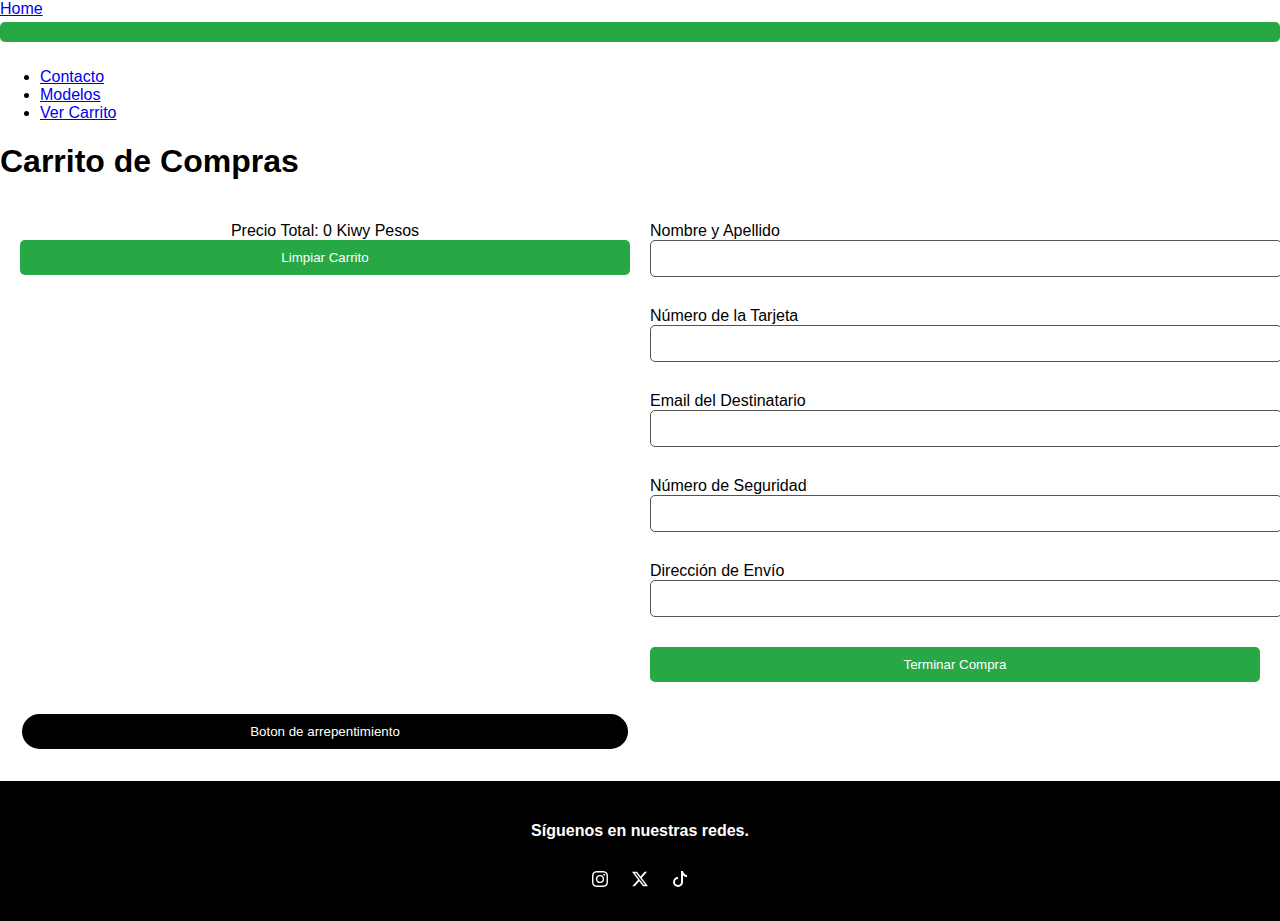
<file: carritoFunciones/carrito.html>
<!DOCTYPE html>
<html lang="es">
<head>
    <meta charset="UTF-8">
    <meta name="viewport" content="width=device-width, initial-scale=1.0">
    <title>All SPORT STORE</title>
    <link href="https://cdn.jsdelivr.net/npm/bootstrap@5.0.2/dist/css/bootstrap.min.css" rel="stylesheet" integrity="sha384-EVSTQN3/azprG1Anm3QDgpJLIm9Nao0Yz1ztcQTwFspd3yD65VohhpuuCOmLASjC" crossorigin="anonymous">
    <link rel="stylesheet" href="./carrito.css">
    <link rel="icon" type="image/svg+xml" href="https://i.ibb.co/wLpz0tQ/Imagen-de-Whats-App-2024-05-22-a-las-18-33-43-24e565cf.jpg" />
</head>
<body>
    <nav class="navbar navbar-expand-lg navbar-light bg-light">
        <div class="container-fluid">
            <a class="navbar-brand" href="./../index.html">Home</a>
            <button class="navbar-toggler" type="button" data-bs-toggle="collapse" data-bs-target="#navbarNav" aria-controls="navbarNav" aria-expanded="false" aria-label="Toggle navigation">
            <span class="navbar-toggler-icon"></span>
            </button>
            <div class="collapse navbar-collapse" id="navbarNav">
            <ul class="navbar-nav">
                <li class="nav-item">
                    <a class="nav-link" href="./../contactoFunciones/contacto.html">Contacto</a>
                </li>
                <li class="nav-item">
                    <a class="nav-link" href="./../modeloFunciones/modelos.html">Modelos</a>
                </li>
                <li class="nav-item">
                    <a class="nav-link" href="./carrito.html">Ver Carrito</a>
                </li>
            </ul>
            </div>
        </div>
    </nav>
    <h1 id="title-carrito">Carrito de Compras</h1>
    <div class="container">
        <div id="carrito-items">
            <div id="cart-items">
                <!-- Aquí se mostrarán los productos agregados al carrito -->
            </div>
            <div id="total-price">
                <!-- Aquí se mostrará el precio total del carrito -->
            </div>
            <button id="limpiar-carrito" class="btn btn-danger mt-3">Limpiar Carrito</button>
        </div>
        <div id="formulario-items">
            <form id="checkout-form">
                <div class="mb-3">
                    <label for="nombreApellido" class="form-label">Nombre y Apellido</label>
                    <input type="text" class="form-control" id="nombreApellido">
                </div>
                <div class="mb-3">
                    <label for="numeroTarjeta" class="form-label">Número de la Tarjeta</label>
                    <input type="text" class="form-control" id="numeroTarjeta">
                </div>
                <div class="mb-3">
                    <label for="mail" class="form-label">Email del Destinatario</label>
                    <input type="email" class="form-control" id="mail">
                </div>
                <div class="mb-3">
                    <label for="numeroSeguridad" class="form-label">Número de Seguridad</label>
                    <input type="text" class="form-control" id="numeroSeguridad">
                </div>
                <div class="mb-3">
                    <label for="direccionEnvio" class="form-label">Dirección de Envío</label>
                    <input type="text" class="form-control" id="direccionEnvio">
                </div>
                <button type="button" id="terminar-compra" class="btn btn-success">Terminar Compra</button>
            </form>
            <div id="form-messages"></div>
        </div>
        <button class="btnArrepentimiento">Boton de arrepentimiento</button>
    </div>
    <footer>
        <h4>Síguenos en nuestras redes.</h4>
        <a><svg class="icons-redes" xmlns="http://www.w3.org/2000/svg" width="16" height="16" fill="currentColor" class="bi bi-instagram" viewBox="0 0 16 16">
            <path d="M8 0C5.829 0 5.556.01 4.703.048 3.85.088 3.269.222 2.76.42a3.9 3.9 0 0 0-1.417.923A3.9 3.9 0 0 0 .42 2.76C.222 3.268.087 3.85.048 4.7.01 5.555 0 5.827 0 8.001c0 2.172.01 2.444.048 3.297.04.852.174 1.433.372 1.942.205.526.478.972.923 1.417.444.445.89.719 1.416.923.51.198 1.09.333 1.942.372C5.555 15.99 5.827 16 8 16s2.444-.01 3.298-.048c.851-.04 1.434-.174 1.943-.372a3.9 3.9 0 0 0 1.416-.923c.445-.445.718-.891.923-1.417.197-.509.332-1.09.372-1.942C15.99 10.445 16 10.173 16 8s-.01-2.445-.048-3.299c-.04-.851-.175-1.433-.372-1.941a3.9 3.9 0 0 0-.923-1.417A3.9 3.9 0 0 0 13.24.42c-.51-.198-1.092-.333-1.943-.372C10.443.01 10.172 0 7.998 0zm-.717 1.442h.718c2.136 0 2.389.007 3.232.046.78.035 1.204.166 1.486.275.373.145.64.319.92.599s.453.546.598.92c.11.281.24.705.275 1.485.039.843.047 1.096.047 3.231s-.008 2.389-.047 3.232c-.035.78-.166 1.203-.275 1.485a2.5 2.5 0 0 1-.599.919c-.28.28-.546.453-.92.598-.28.11-.704.24-1.485.276-.843.038-1.096.047-3.232.047s-2.39-.009-3.233-.047c-.78-.036-1.203-.166-1.485-.276a2.5 2.5 0 0 1-.92-.598 2.5 2.5 0 0 1-.6-.92c-.109-.281-.24-.705-.275-1.485-.038-.843-.046-1.096-.046-3.233s.008-2.388.046-3.231c.036-.78.166-1.204.276-1.486.145-.373.319-.64.599-.92s.546-.453.92-.598c.282-.11.705-.24 1.485-.276.738-.034 1.024-.044 2.515-.045zm4.988 1.328a.96.96 0 1 0 0 1.92.96.96 0 0 0 0-1.92m-4.27 1.122a4.109 4.109 0 1 0 0 8.217 4.109 4.109 0 0 0 0-8.217m0 1.441a2.667 2.667 0 1 1 0 5.334 2.667 2.667 0 0 1 0-5.334"/>
          </svg></a>
          <a>
          <svg class="icons-redes" xmlns="http://www.w3.org/2000/svg" width="16" height="16" fill="currentColor" class="bi bi-twitter-x" viewBox="0 0 16 16">
            <path d="M12.6.75h2.454l-5.36 6.142L16 15.25h-4.937l-3.867-5.07-4.425 5.07H.316l5.733-6.57L0 .75h5.063l3.495 4.633L12.601.75Zm-.86 13.028h1.36L4.323 2.145H2.865z"/>
          </svg></a>
          <a>
          <svg class="icons-redes" xmlns="http://www.w3.org/2000/svg" width="16" height="16" fill="currentColor" class="bi bi-tiktok" viewBox="0 0 16 16">
            <path d="M9 0h1.98c.144.715.54 1.617 1.235 2.512C12.895 3.389 13.797 4 15 4v2c-1.753 0-3.07-.814-4-1.829V11a5 5 0 1 1-5-5v2a3 3 0 1 0 3 3z"/>
          </svg></a>
    </footer>
    <script src="https://cdn.jsdelivr.net/npm/@popperjs/core@2.9.2/dist/umd/popper.min.js" integrity="sha384-IQsoLXl5PILFhosVNubq5LC7Qb9DXgDA9i+tQ8Zj3iwWAwPtgFTxbJ8NT4GN1R8p" crossorigin="anonymous"></script>
    <script src="https://cdn.jsdelivr.net/npm/bootstrap@5.0.2/dist/js/bootstrap.min.js" integrity="sha384-cVKIPhGWiC2Al4u+LWgxfKTRIcfu0JTxR+EQDz/bgldoEyl4H0zUF0QKbrJ0EcQF" crossorigin="anonymous"></script>
    <script src="./carrito.js"></script>
</body>
</html>
</file>
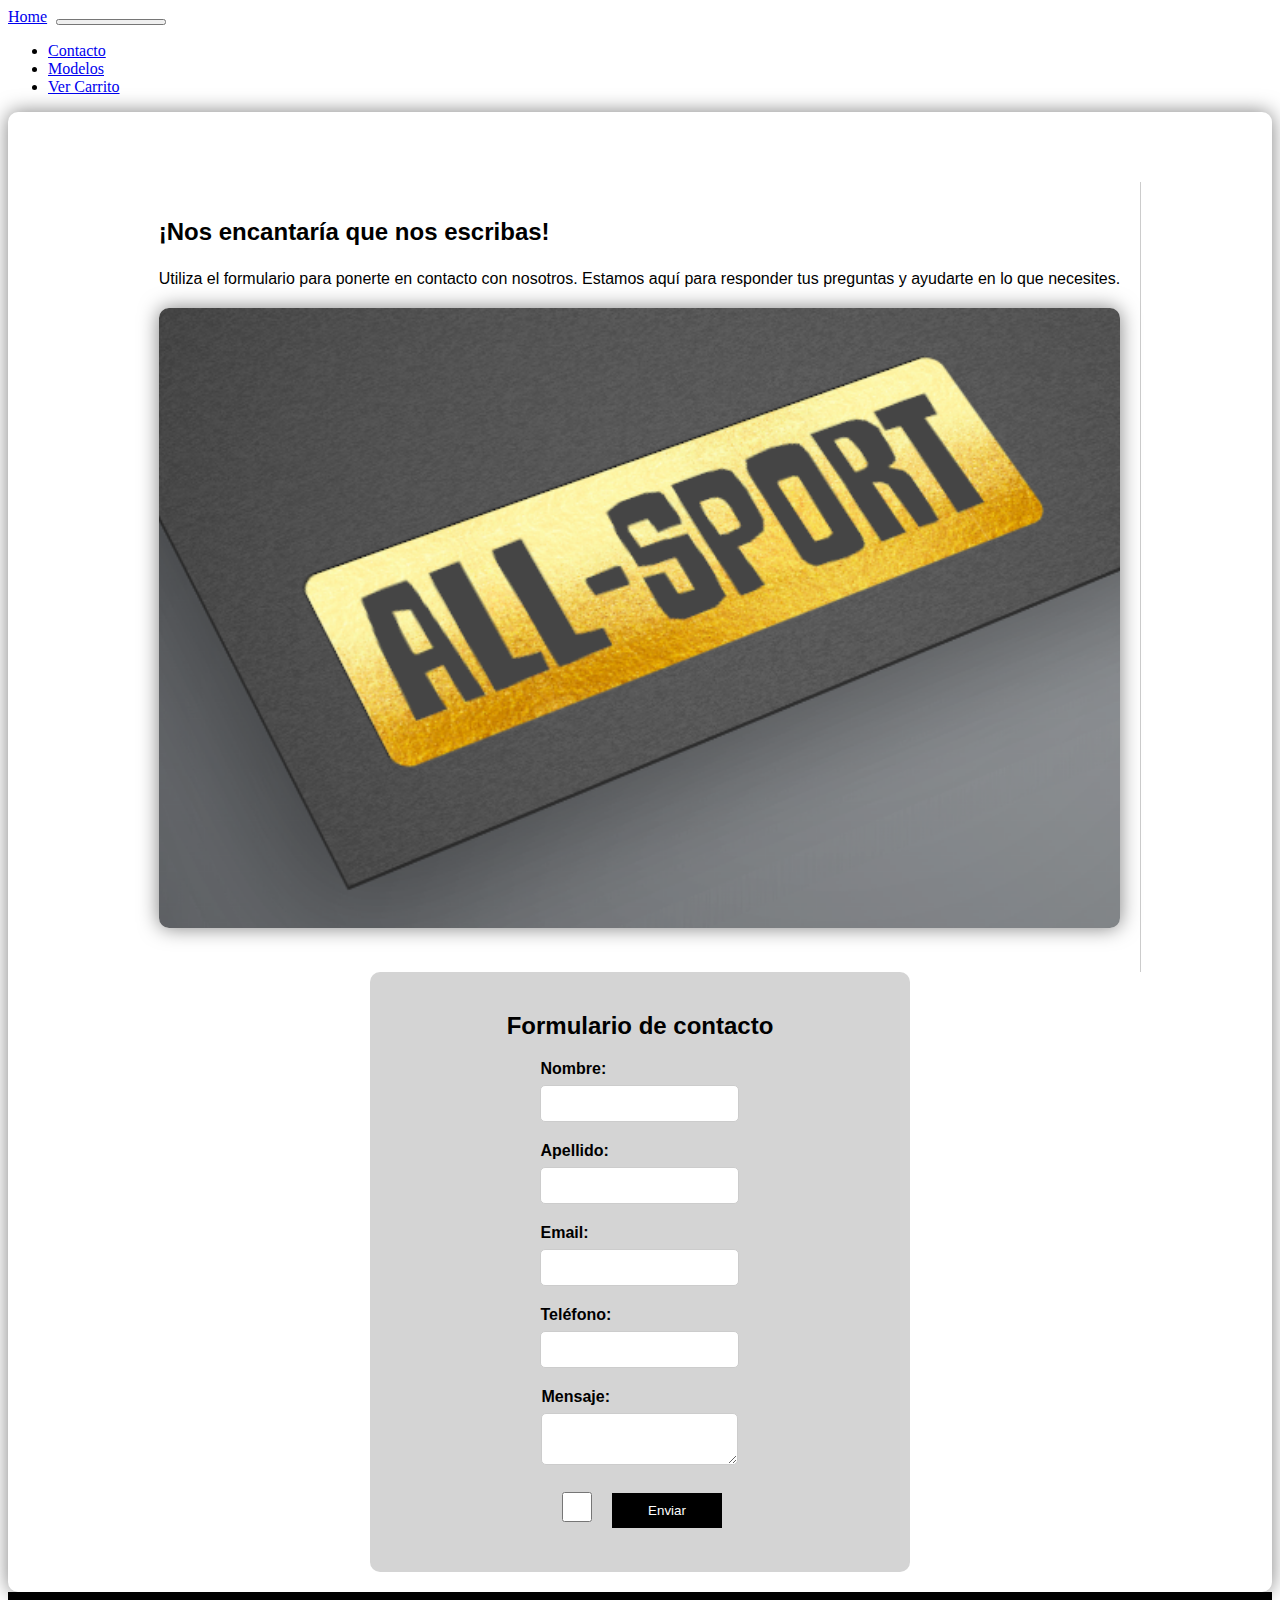
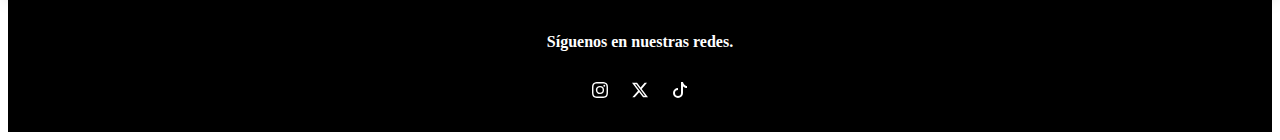
<file: contactoFunciones/contacto.html>
<!DOCTYPE html>
<html lang="es">

<head>
    <meta charset="UTF-8">
    <meta name="viewport" content="width=device-width, initial-scale=1.0">
    <title>All SPORT CONTACTO</title>
    <link href="https://cdn.jsdelivr.net/npm/bootstrap@5.0.2/dist/css/bootstrap.min.css" rel="stylesheet"
        integrity="sha384-EVSTQN3/azprG1Anm3QDgpJLIm9Nao0Yz1ztcQTwFspd3yD65VohhpuuCOmLASjC" crossorigin="anonymous">
    <link rel="stylesheet" href="./contacto.css">
    <link rel="icon" type="image/svg+xml"
        href="https://i.ibb.co/wLpz0tQ/Imagen-de-Whats-App-2024-05-22-a-las-18-33-43-24e565cf.jpg" />
</head>

<body>
    <nav class="navbar navbar-expand-lg navbar-light bg-light">
        <div class="container-fluid">
            <a class="navbar-brand" href="./../index.html">Home</a>
            <button class="navbar-toggler" type="button" data-bs-toggle="collapse" data-bs-target="#navbarNav" aria-controls="navbarNav" aria-expanded="false" aria-label="Toggle navigation">
            <span class="navbar-toggler-icon"></span>
            </button>
            <div class="collapse navbar-collapse" id="navbarNav">
            <ul class="navbar-nav">
                <li class="nav-item">
                    <a class="nav-link" href="./../contactoFunciones/contacto.html">Contacto</a>
                </li>
                <li class="nav-item">
                    <a class="nav-link" href="./../modeloFunciones/modelos.html">Modelos</a>
                </li>
                <li class="nav-item">
                    <a class="nav-link" href="../carritoFunciones/carrito.html">Ver Carrito</a>
                </li>
            </ul>
            </div>
        </div>
    </nav>
    <section class="sectionFormulario container">
        <div class="row">
            <div class="col-md-6">
                <div class="contenido-izquierda">
                    <h1>¡Nos encantaría que nos escribas!</h1>
                    <p>Utiliza el formulario para ponerte en contacto con nosotros. Estamos aquí para responder tus
                        preguntas y ayudarte en lo que necesites.</p>
                        <img src="./img/imagen3-blog.PNG" alt="formulario">
                </div>
            </div>



            <div class="col-md-6">
                <form id="contactoForm">
                    <h2>Formulario de contacto</h2>
                    <div class="form-group">
                        <label for="nombre">Nombre:</label>
                        <input type="text" id="nombre" name="nombre" required>
                    </div>
                    <div class="form-group">
                        <label for="apellido">Apellido:</label>
                        <input type="text" id="apellido" name="apellido" required>
                    </div>
                    <div class="form-group">
                        <label for="email">Email:</label>
                        <input type="email" id="email" name="email" required>
                    </div>
                    <div class="form-group">
                        <label for="telefono">Teléfono:</label>
                        <input type="tel" id="telefono" name="telefono" required>
                    </div>
                    <div class="form-group">
                        <label for="mensaje">Mensaje:</label>
                        <textarea id="mensaje" name="mensaje" required></textarea>
                    </div>
                    <div class="form-group checkbox-group">
                        <label>
                            <input type="checkbox" id="suscripcion" name="suscripcion" required>
                        </label>
                        <button type="submit" class="btn">Enviar</button>
                    </div>
                </form>
            </div>
        </div>
    </section>
    <footer>
        <h4>Síguenos en nuestras redes.</h4>
        <a><svg class="icons-redes" xmlns="http://www.w3.org/2000/svg" width="16" height="16" fill="currentColor"
                class="bi bi-instagram" viewBox="0 0 16 16">
                <path
                    d="M8 0C5.829 0 5.556.01 4.703.048 3.85.088 3.269.222 2.76.42a3.9 3.9 0 0 0-1.417.923A3.9 3.9 0 0 0 .42 2.76C.222 3.268.087 3.85.048 4.7.01 5.555 0 5.827 0 8.001c0 2.172.01 2.444.048 3.297.04.852.174 1.433.372 1.942.205.526.478.972.923 1.417.444.445.89.719 1.416.923.51.198 1.09.333 1.942.372C5.555 15.99 5.827 16 8 16s2.444-.01 3.298-.048c.851-.04 1.434-.174 1.943-.372a3.9 3.9 0 0 0 1.416-.923c.445-.445.718-.891.923-1.417.197-.509.332-1.09.372-1.942C15.99 10.445 16 10.173 16 8s-.01-2.445-.048-3.299c-.04-.851-.175-1.433-.372-1.941a3.9 3.9 0 0 0-.923-1.417A3.9 3.9 0 0 0 13.24.42c-.51-.198-1.092-.333-1.943-.372C10.443.01 10.172 0 7.998 0zm-.717 1.442h.718c2.136 0 2.389.007 3.232.046.78.035 1.204.166 1.486.275.373.145.64.319.92.599s.453.546.598.92c.11.281.24.705.275 1.485.039.843.047 1.096.047 3.231s-.008 2.389-.047 3.232c-.035.78-.166 1.203-.275 1.485a2.5 2.5 0 0 1-.599.919c-.28.28-.546.453-.92.598-.28.11-.704.24-1.485.276-.843.038-1.096.047-3.232.047s-2.39-.009-3.233-.047c-.78-.036-1.203-.166-1.485-.276a2.5 2.5 0 0 1-.92-.598 2.5 2.5 0 0 1-.6-.92c-.109-.281-.24-.705-.275-1.485-.038-.843-.046-1.096-.046-3.233s.008-2.388.046-3.231c.036-.78.166-1.204.276-1.486.145-.373.319-.64.599-.92s.546-.453.92-.598c.282-.11.705-.24 1.485-.276.738-.034 1.024-.044 2.515-.045zm4.988 1.328a.96.96 0 1 0 0 1.92.96.96 0 0 0 0-1.92m-4.27 1.122a4.109 4.109 0 1 0 0 8.217 4.109 4.109 0 0 0 0-8.217m0 1.441a2.667 2.667 0 1 1 0 5.334 2.667 2.667 0 0 1 0-5.334" />
            </svg></a>
        <a>
            <svg class="icons-redes" xmlns="http://www.w3.org/2000/svg" width="16" height="16" fill="currentColor"
                class="bi bi-twitter-x" viewBox="0 0 16 16">
                <path
                    d="M12.6.75h2.454l-5.36 6.142L16 15.25h-4.937l-3.867-5.07-4.425 5.07H.316l5.733-6.57L0 .75h5.063l3.495 4.633L12.601.75Zm-.86 13.028h1.36L4.323 2.145H2.865z" />
            </svg></a>
        <a>
            <svg class="icons-redes" xmlns="http://www.w3.org/2000/svg" width="16" height="16" fill="currentColor"
                class="bi bi-tiktok" viewBox="0 0 16 16">
                <path
                    d="M9 0h1.98c.144.715.54 1.617 1.235 2.512C12.895 3.389 13.797 4 15 4v2c-1.753 0-3.07-.814-4-1.829V11a5 5 0 1 1-5-5v2a3 3 0 1 0 3 3z" />
            </svg></a>
    </footer>
    <script src="https://cdn.jsdelivr.net/npm/@popperjs/core@2.9.2/dist/umd/popper.min.js"
        integrity="sha384-IQsoLXl5PILFhosVNubq5LC7Qb9DXgDA9i+tQ8Zj3iwWAwPtgFTxbJ8NT4GN1R8p"
        crossorigin="anonymous"></script>
    <script src="https://cdn.jsdelivr.net/npm/bootstrap@5.0.2/dist/js/bootstrap.min.js"
        integrity="sha384-cVKIPhGWiC2Al4u+LWgxfKTRIcfu0JTxR+EQDz/bgldoEyl4H0zUF0QKbrJ0EcQF"
        crossorigin="anonymous"></script>
    <script src="./contacto.js"></script>
</body>

</html>
</file>
<file: carritoFunciones/carrito.css>
/* Estilos base */
body {
    font-family: Arial, sans-serif;
    margin: 0;
    padding: 0;
}

.container {
    display: grid;
    grid-template-columns: 1fr 1fr;
    gap: 20px;
    padding: 20px;
}
.title-carrito{
    text-align: center;
    font-size: 5rem;
}
/* Estilos para el carrito de compras */
#carrito-items {
    grid-column: 1 / 2; /* Ocupa la primera fracción */
}

#cart-items {
    display: flex;
    flex-wrap: wrap;
    gap: 10px;
}

.cart-item {
    width: calc(50% - 10px); /* 50% menos el espacio entre los elementos */
    border: 1px solid #ccc;
    padding: 10px;
    box-shadow: 2px 2px 12px rgba(0, 0, 0, 0.1);
}

.cart-item img {
    width: 100%;
    max-width: 100%;
    height: auto;
    object-fit: cover;
}

.details {
    text-align: center;
}

#total-price {
    text-align: center;
}

/* Estilos para el formulario */
#formulario-items {
    grid-column: 2 / 3; /* Ocupa la segunda fracción */
}

form {
    display: flex;
    flex-direction: column;
    gap: 20px;
}

input, button {
    width: 100%;
    padding: 10px;
    margin-bottom: 10px;
    border: 1px solid #535353;
    border-radius: 5px;
}

button {
    background-color: #28a745;
    color: white;
    border: none;
    cursor: pointer;
}

button:hover {
    background-color: #218838;
}

#form-messages {
    color: red;
}

footer {
    background-color: black;
    color: white;
    text-align: center;
    padding: 20px 0;
    bottom: 0;
    left: 0;
    width: 100%;
}

.icons-redes {
    margin: 10px;
}

.btnArrepentimiento {
    background-color: #000000; /* Fondo negro */
    color: #ffffff; /* Letras blancas */
    border: 2px solid #ffffff; /* Borde blanco */
    padding: 10px 20px;
    border-radius: 25px; /* Borde redondeado */
    display: inline-block;
    transition: background-color 0.3s ease, border-color 0.3s ease, color 0.3s ease; /* Transición suave */
    text-decoration: none;
    text-align: center;
}

.btnArrepentimiento:hover {
    background-color: #ffffff; /* Fondo blanco al hacer hover */
    color: #000000; /* Letras negras al hacer hover */
    border-color: #000000; /* Borde negro al hacer hover */
}

/* Responsividad */
@media (max-width: 768px) {
    .container {
        grid-template-columns: 1fr;
    }

    #carrito-items, #formulario-items {
        grid-column: auto; /* Revertir a la disposición automática en pantallas pequeñas */
    }

    .cart-item {
        width: 100%; /* Ajustar ítems del carrito al ancho completo en pantallas pequeñas */
    }
}
</file>
<file: contactoFunciones/contacto.css>
.sectionFormulario {
    font-family: Arial, sans-serif;
    background-color: #ffffff;
    color: #000000;
    display: flex;
   
    flex-direction: column;
    align-items: center;
    padding: 20px;
    
    /***********/
    box-shadow: 0 0 20px rgba(0, 0, 0, 0.5); /*sombra*/
    border-radius: 10px;
    position: relative;/*para poner el fondo difuminado*/
    margin: auto; /*lo centramos horizontalmente*/
}

.sectionFormulario::before{
    content: '';
    position: absolute;
    top: 0;
    left: 0;
    width:100%;
    height: 100%;
    background-color: rgba(255, 255, 255, 0.7); /*fondo difuminado*/
    z-index: -1;/*nos aseguramos que el fondo difuminado este detras del form*/
    border-radius: 10px; /*para que coincida con el borde del formulario*/

}
.contenido-izquierda{
    margin-top:50px;
   padding: 20px;
   border-right: 1px solid #ccc; /*linea divisoria entre form y texto*/
}

.contenido-izquierda h1 {
    margin-bottom: 20px; /*espacio debajo del titulo*/
    font-size:24px; 
}

.contenido-izquierda p{
    font-size: 16px;
    line-height: 1.6; /*ajusta el espacio entre lineas*/
}


.contenido-izquierda img{
    width: 100%;
    border-radius:10px;
    margin-bottom: 20px;
    box-shadow: 0 0 20px rgba(0, 0, 0, 0.5); /*sombra*/
}


/* Estilos del Formulario */

form {
    padding: 20px;
    display: flex;
    flex-direction: column;
    align-items: center;
    justify-content: center;
    background-color: #d4d4d4;
    border-radius: 10px;
    max-width: 500px;
    margin: auto;

}

.form-group {
    margin-bottom: 20px;
}

label {
    display: block;
    margin-bottom: 7px;
    font-weight: bold;
}

input[type="text"], 
input[type="email"], 
input[type="tel"], 
textarea {
    padding: 10px;
    border: 1px solid #ccc;
    border-radius: 5px;
    width: calc(100%-22px); /*restamos el ancho del borde y el relleno*/
}

textarea {
    resize: vertical;
}

button.btn {
    padding: 10px 20px;
    background-color: #000;
    color: #fff;
    border:none;
    border-radius: 5;
    cursor: pointer;
    transition: background-color 0.3s, color 0.3s, border-color 0.3s;
}

button:hover {
    background-color: #d4d4d4;
    color: #000000;
    border: 1px solid #000000;
}

.checkbox-group {
    display: flex;
    align-items: center;
    justify-content: space-between;
}

.checkbox-group label {
    margin-right: 10px;
    display: flex;
    align-items: center;
}

.checkbox-group input[type="checkbox"] {
    margin-right: 5px; /* Ajusta el margen entre el checkbox y el texto */
    min-width: 30px; /* Ajusta el ancho mínimo del checkbox */
    min-height: 30px; /* Ajusta la altura mínima del checkbox */
}

.checkbox-group input[type="checkbox"]::before {
    width: 30px; /* Ajusta el ancho del checkbox */
    height: 30px; /* Ajusta la altura del checkbox */
    border: 2px solid #000; /* Ajusta el grosor y color del borde del checkbox */
    border-radius: 5px; /* Ajusta el radio de borde del checkbox */
}

.checkbox-group input[type="checkbox"]:checked::before {
    background-color: #000; /* Cambia el color de fondo cuando está seleccionado */
}
button {
    min-width: 110px; /* Ajusta el ancho según sea necesario */
    margin-left: 5px; /* Añade un margen entre el checkbox y el botón */
}

@media (max-width: 768px) {
    form {
        width: 80%;
    }
}

@media (max-width: 480px) {
    form {
        width: 100%;
    }
}

footer {
    background-color: black;
    color: white;
    text-align: center;
    padding: 20px 0;
    bottom: 0;
    left: 0;
    width: 100%;
}

.icons-redes {
    margin: 10px;
}
</file>
